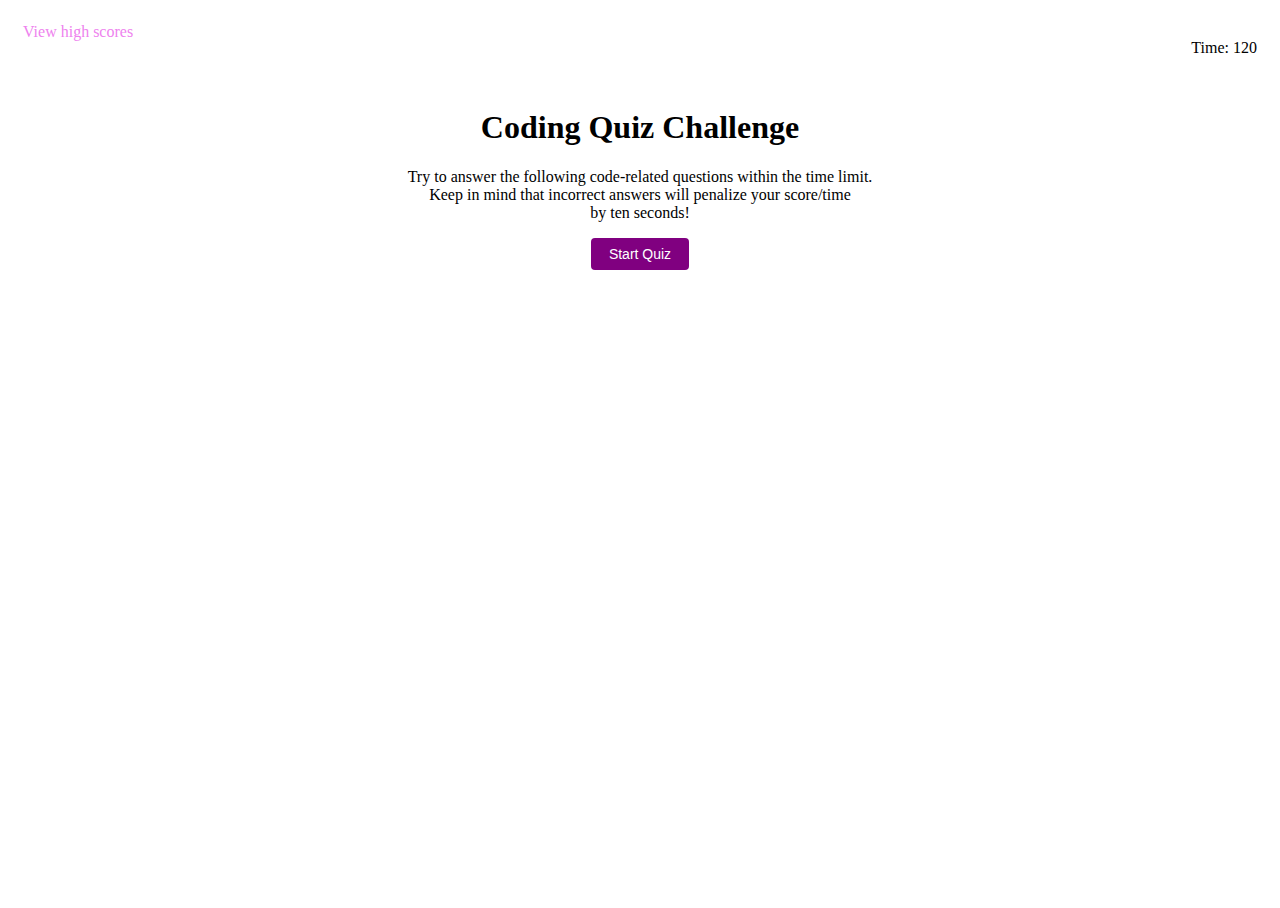
<file: assets/html/index.html>
<!DOCTYPE html>
<html lang="en">
	<head>
		<meta charset="UTF-8" />
		<meta http-equiv="X-UA-Compatible" content="IE=edge" />
		<meta name="viewport" content="width=device-width, initial-scale=1.0" />
		<title>Code Quiz</title>
		<link rel="stylesheet" href="../css/style.css" />
	</head>
	<body>
		<header>
			<nav>
				<a href="highscores.html" class="scoreboard-button">View high scores</a>
				<p>Time: <span id="time-display"></span></p>
			</nav>
		</header>
		<main>
			<section id="start-quiz-screen">
				<h1>Coding Quiz Challenge</h1>
				<p>
					Try to answer the following code-related questions within the time
					limit. <br />
					Keep in mind that incorrect answers will penalize your score/time
					<br />
					by ten seconds!
				</p>
				<button id="start-quiz-button">Start Quiz</button>
			</section>
			<section id="quiz-questions-screen" class="hidden">
				<h2 id="question-text"></h2>
				<ul id="question-choices"></ul>
				<p id="results"></p>
			</section>
			<section id="end-quiz-screen" class="hidden">
				<h2>All done!</h2>
				<p>You scored: <span id="score-display"></span></p>
				<form id="scoreboard-form">
					<label for="initials-input">Enter initials:</label>
					<input type="text" id="initials-input" name="initials" required />
					<button type="submit">Submit</button>
				</form>
			</section>
		</main>
		<script src="../js/questions.js"></script>
	</body>
</html>
</file>
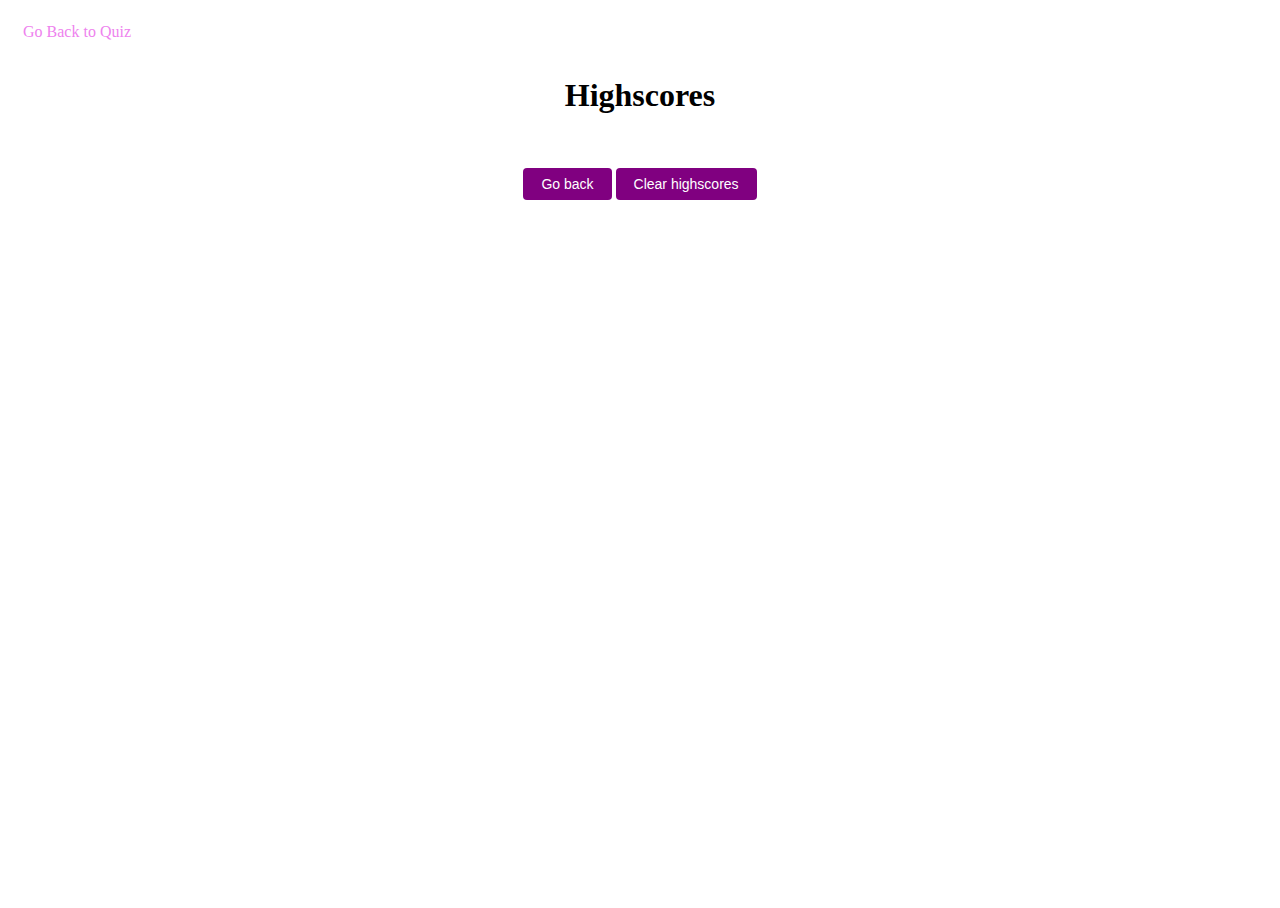
<file: assets/html/highscores.html>
<!DOCTYPE html>
<html lang="en">
    <head>
        <meta charset="UTF-8">
        <meta http-equiv="X-UA-Compatible" content="IE=edge">
        <meta name="viewport" content="width=device-width, initial-scale=1.0">
        <title>Code Quiz Scoreboard</title>
        <link rel="stylesheet" href="../css/style.css">
    </head>
    <body>
        <header>
            <nav>
                <a href="index.html">Go Back to Quiz</a>
            </nav>
        </header>
        <main>
            <h1>Highscores</h1>
            <ul id="highscores-list"></ul>
            <div id="highscores-buttons">
                <button id="back-button">Go back</button>
                <button id="highscores-clear">Clear highscores</button>
            </div>
        </main>
        <script src="../js/highscores.js"></script>
    </body>
</html>
</file>
<file: assets/css/style.css>
.hidden {
    display: none;
}

html {
    height: 100%;
}

body {
    color: ;
    box-sizing:border-box;
    height: 100%;
    display: flex;
    flex-direction: column;
}

nav {
    display: flex;
    flex-wrap: nowrap;
    justify-content: space-between;
    padding: 15px;
}

a {
    color: violet;
    text-decoration: none;
}

a.back-button {
    color: orangeRed;
    border-radius: 4px;
}

a:hover {
    color: purple;
}

button {
    background-color: purple;
    border: none;
    border-radius: 4px;
    color: white;
    padding: 8px 18px;
    font-size: 14px; 
}

button:hover {
    color: orange;
}

main {
    display: flex;
    flex-direction: column;
    box-sizing: border-box;
    text-align: center;
}
</file>
